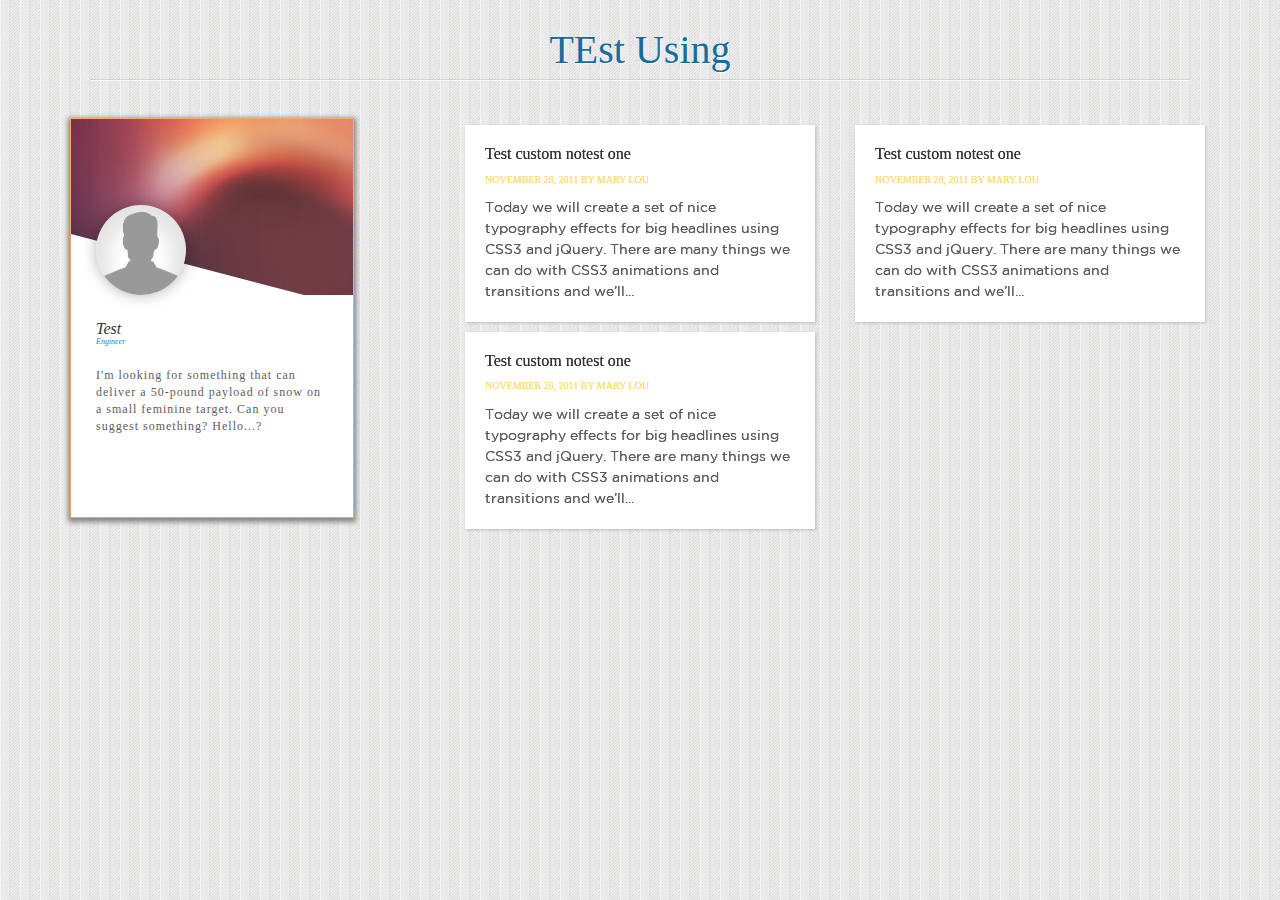
<file: index.html>
<!DOCTYPE html>
<html lang="en">
    <head>
        <meta charset="utf-8">
        <meta http-equiv="X-UA-Compatible" content="IE=edge">
        <meta name="viewport" content="width=device-width, initial-scale=1">

        <!-- Bootstrap -->
        <link href="css/bootstrap.min.css" rel="stylesheet">
        <!-- Custom Styles -->
        <link rel="stylesheet" type="text/css" href="css/custom_styles.css" />
        <link rel="stylesheet" type="text/css" href="css/box_blur.css" />

    </head>
    <body>

        <div class="container">
            <header>
                <h1>TEst Using </h1>

            </header>
            <div class="row">
                <div class="col-xs-12 col-sm-4">
                    <div class="profile_css">
                        <div class="tesx">
                            <img src="images/back-profile.jpg" alt="sample87">
                            <div class="profile_caption">
                                <img src="images/default.jpg" alt="profile-sample4" class="profile">
                                <h2>Test <span>Engineer</span></h2>
                                <p>I'm looking for something that can deliver a 50-pound payload of snow on a small feminine target. Can you suggest something? Hello...? </p>
                                <a href="#" class="follow">Follow</a>
                                <a href="#" class="info">More Info</a>
                            </div>
                        </div>
                    </div>
                </div>
                <div class="col-xs-12 col-sm-8">
                    <div class="ib-container " id="ib-container">

                        <div class="row">
                            <div class="col-xs-12 col-sm-6"> 
                                <article class="">
                                    <header>
                                        <h3><a href="#">Test custom notest one</a></h3>
                                        <span>November 28, 2011 by Mary Lou</span>
                                    </header>
                                    <p>Today we will create a set of nice typography effects for big headlines using CSS3 and jQuery. There are many things we can do with CSS3 animations and transitions and we’ll...</p>
                                </article>
                            </div>
                            <div class="col-xs-12 col-sm-6"> 
                                <article class="">
                                    <header>
                                        <h3><a href="#">Test custom notest one</a></h3>
                                        <span>November 28, 2011 by Mary Lou</span>
                                    </header>
                                    <p>Today we will create a set of nice typography effects for big headlines using CSS3 and jQuery. There are many things we can do with CSS3 animations and transitions and we’ll...</p>
                                </article>
                            </div>
                            <div class="col-xs-12 col-sm-6"> 
                                <article class="">
                                    <header>
                                        <h3><a href="#">Test custom notest one</a></h3>
                                        <span>November 28, 2011 by Mary Lou</span>
                                    </header>
                                    <p>Today we will create a set of nice typography effects for big headlines using CSS3 and jQuery. There are many things we can do with CSS3 animations and transitions and we’ll...</p>
                                </article>
                            </div>
                        </div>
                    </div>
                </div>
            </div>
        </div>
				
				<footer>
				<div class="footer_content">
				</div>
				
				
				
				</footer>








        <script type="text/javascript" src="http://ajax.googleapis.com/ajax/libs/jquery/1.7.1/jquery.min.js"></script>
        <script type="text/javascript">
            $(function () {

                var $container = $('#ib-container'),
                        $articles = $container.children('article'),
                        timeout;

                $articles.on('mouseenter', function (event) {

                    var $article = $(this);
                    clearTimeout(timeout);
                    timeout = setTimeout(function () {

                        if ($article.hasClass('active'))
                            return false;

                        $articles.not($article.removeClass('blur').addClass('active'))
                                .removeClass('active')
                                .addClass('blur');

                    }, 65);

                });

                $container.on('mouseleave', function (event) {

                    clearTimeout(timeout);
                    $articles.removeClass('active blur');

                });

            });
        </script>
        <script src="js/bootstrap.min.js"></script>
    </body>
</html>
</file>
<file: css/box_blur.css>
.ib-container{
	position: relative;

	margin: 30px auto;
	display: block;
}
.ib-container:before,
.ib-container:after {
    content:"";
    display:table;
}
.ib-container:after {
    clear:both;
}
.ib-container article{
	display: block;

	height: auto;
	background: #fff;
	cursor: pointer;
	float: left;
	border: 10px solid #fff;
	text-align: left;
	text-transform: none;
	margin: 15px;
	z-index: 1;
	-webkit-backface-visibility: hidden;
	box-shadow: 
		0px 0px 0px 10px rgba(255,255,255,1), 
		1px 1px 3px 10px rgba(0,0,0,0.2);
	-webkit-transition: 
		opacity 0.4s linear, 
		-webkit-transform 0.4s ease-in-out, 
		box-shadow 0.4s ease-in-out;
	-moz-transition: 
		opacity 0.4s linear, 
		-moz-transform 0.4s ease-in-out, 
		box-shadow 0.4s ease-in-out;
	-o-transition: 
		opacity 0.4s linear, 
		-o-transform 0.4s ease-in-out, 
		box-shadow 0.4s ease-in-out;
	-ms-transition: 
		opacity 0.4s linear, 
		-ms-transform 0.4s ease-in-out, 
		box-shadow 0.4s ease-in-out;
	transition: 
		opacity 0.4s linear, 
		transform 0.4s ease-in-out, 
		box-shadow 0.4s ease-in-out;

}
.ib-container h3 a{
	font-size: 16px;
	font-weight: 400;
	color: #000;
	color: rgba(0, 0, 0, 1);
	text-shadow: 0px 0px 0px rgba(0, 0, 0, 1);
	opacity: 0.8;
}
.ib-container article header span{
	font-size: 10px;
	font-family: "Big Caslon", "Book Antiqua", "Palatino Linotype", Georgia, serif;
	padding: 10px 0;
	display: block;
	color: #FFD252;
	color: rgba(255, 210, 82, 1);
	text-shadow: 0px 0px 0px rgba(255, 210, 82, 1);
	text-transform: uppercase;
	opacity: 0.8;
}
.ib-container article p{
font-family: 'gotham_book';
	font-size: 14px;
	line-height: 13px;
	color: #333;
	color: rgba(51, 51, 51, 1);
	text-shadow: 0px 0px 0px rgba(51, 51, 51, 1);
	opacity: 0.8;
	line-height: 1.5;
}
.ib-container h3 a,
.ib-container article header span,
.ib-container article p{
	-webkit-transition: 
		opacity 0.2s linear, 
		text-shadow 0.5s ease-in-out, 
		color 0.5s ease-in-out;
	-moz-transition: 
		opacity 0.2s linear, 
		text-shadow 0.5s ease-in-out, 
		color 0.5s ease-in-out;
	-o-transition: 
		opacity 0.2s linear, 
		text-shadow 0.5s ease-in-out, 
		color 0.5s ease-in-out;
	-ms-transition: 
		opacity 0.2s linear, 
		text-shadow 0.5s ease-in-out, 
		color 0.5s ease-in-out;
	transition: 
		opacity 0.2s linear, 
		text-shadow 0.5s ease-in-out, 
		color 0.5s ease-in-out;
}
/* Hover Style for all the items: blur, scale down*/
.ib-container article.blur{
	box-shadow: 0px 0px 20px 10px rgba(255,255,255,1);
	-webkit-transform: scale(0.9);
	-moz-transform: scale(0.9);
	-o-transform: scale(0.9);
	-ms-transform: scale(0.9);
	transform: scale(0.9);
	opacity: 0.7;
}
.ib-container article.blur h3 a{
	text-shadow: 0px 0px 10px rgba(0, 0, 0, 0.9);
	color: rgba(0, 0, 0, 0);
	opacity: 0.5;
}
.ib-container article.blur header span{
	text-shadow: 0px 0px 10px rgba(255, 210, 82, 0.9);
	color: rgba(255, 210, 82, 0);
	opacity: 0.5;
	}
.ib-container article.blur  p{
	text-shadow: 0px 0px 10px rgba(51, 51, 51, 0.9);
	color: rgba(51, 51, 51, 0);
	opacity: 0.5;
}

/* Hover Style for single item: scale up */
.ib-container article.active{
	-webkit-transform: scale(1.05);
	-moz-transform: scale(1.05);
	-o-transform: scale(1.05);
	-ms-transform: scale(1.05);
	transform: scale(1.05);
	box-shadow: 
		0px 0px 0px 10px rgba(255,255,255,1), 
		1px 11px 15px 10px rgba(0,0,0,0.4);
	z-index: 100;	
	opacity: 1;
}
.ib-container article.active h3 a,
.ib-container article.active header span,
.ib-container article.active p{
	opacity; 1;
}
</file>
<file: css/custom_styles.css>
/* CSS reset */
body,div,dl,dt,dd,ul,ol,li,h1,h2,h3,h4,h5,h6,pre,form,fieldset,input,textarea,p,blockquote,th,td { 
	margin:0;
	padding:0;
}
html,body {
	margin:0;
	padding:0;
}
table {
	border-collapse:collapse;
	border-spacing:0;
}
fieldset,img { 
	border:0;
}
input{
	border:1px solid #b0b0b0;
	padding:3px 5px 4px;
	color:#979797;
	width:190px;
	}
address,caption,cite,code,dfn,th,var {
	font-style:normal;
	font-weight:normal;
}
ol,ul {
	list-style:none;
}
caption,th {
	text-align:left;
}
h1,h2,h3,h4,h5,h6 {
	font-size:100%;
	font-weight:normal;
}
q:before,q:after {
	content:'';
}
abbr,acronym { border:0;
}
/* Fonts */

@font-face {
    font-family: 'gotham_book';
    src: url('fonts/ufonts.com_gotham-book.ttf') ormat('truetype');
    src: url('fonts/ufonts.com_gotham-book.woff') format('woff');
       font-weight: normal;
    font-style: normal;
}

@font-face {
    font-family: 'Hobo Std';
    src: url('fonts/HoboStd.otf') ormat('truetype');
    
}





/* General Demo Style */
body{
	font-family: Constantia, Palatino, "Palatino Linotype", "Palatino LT STD", Georgia, serif;
	background: #ddd url(../images/bg.png) repeat top left;
	font-weight: 400;
	font-size: 15px;
	color: #333;
}
a{
	color: #333;
	text-decoration: none;
}

.clr{
	clear: both;
}
.container > header{
	padding: 30px 30px 10px 30px;
	margin: 0px 20px 10px 20px;
	position: relative;
	display: block;
}
.container > header:after{
	content: '';
	height: 1px;
	width: 100%;
	position: absolute;
	bottom: 0px;
	left: 0px;
	background: rgba(0,0,0,0.1);
	box-shadow: 0px 1px 0px 0px rgba(255,255,255,0.7);
}
h1{
	font-family: 'Hobo Std';
	color: #186b9e;
    font-size: 40px;
    font-weight: 300;
    line-height: 40px;
    margin: 0;
    position: relative;
    text-shadow: 1px 1px 1px rgba(255, 255, 255, 0.7);
    text-align: center;
}
h1 span{
	color: #ffd252;
	text-shadow: 0px 1px 1px rgba(0,0,0,0.3);
}
h2{
	font-size: 16px;
	font-style: italic;
	padding: 0px 0px 15px 0px;
}
/* Header Style */
.header{
	font-family:'Arial Narrow', Arial, sans-serif;
	line-height: 24px;
	font-size: 11px;
	background: #000;
	opacity: 0.9;
	text-transform: uppercase;
	z-index: 9999;
	position: relative;
	-moz-box-shadow: 1px 0px 2px #000;
	-webkit-box-shadow: 1px 0px 2px #000;
	box-shadow: 1px 0px 2px #000;
}
.header a{
	padding: 0px 10px;
	letter-spacing: 1px;
	color: #ddd;
	display: block;
	float: left;
}
.header a:hover{
	color: #fff;
}
.header span.right{
	float: right;
}
.header span.right a{
	float: none;
	display: inline;
}
p.demos{
	font-family: 'BebasNeueRegular', 'Arial Narrow', Arial, sans-serif;
    text-align:center;
	display: block;
	line-height: 30px;
	padding: 20px 0px;
}
p.demos a{
    display: inline-block;
	width: 60px;
	height: 60px;
	background: #222;
	margin: 0px 4px;
	color: #fff;
	line-height: 60px;
	-webkit-border-radius: 30px;
	-moz-border-radius: 30px;
	border-radius: 50%;
	font-size: 16px;
	-webkit-transition: all 0.2s linear;
	-moz-transition: all 0.2s linear;
	-o-transition: all 0.2s linear;
	-ms-transition: all 0.2s linear;
	transition: all 0.2s linear;
	-webkit-box-shadow: 0px 0px 0px 10px rgba(0,0,0,0.2);
	-moz-box-shadow: 0px 0px 0px 10px rgba(0,0,0,0.2);
	box-shadow: 0px 0px 0px 10px rgba(0,0,0,0.2);
}

p.demos a:hover{
	opacity: 0.7;
}
p.demos a.current-demo,
p.demos a.current-demo:hover{
	background: #ffd252;

}

<!-- Pofile styles -->

.profile_css {
  font-family: 'Roboto', Arial, sans-serif;
  position: relative;
  float: left;
  overflow: hidden;
  margin: 10px 1%;
  min-width: 230px;
  max-width: 315px;
 
  color: #ffffff;
  text-align: left;
  line-height: 1.4em;
  background-color: #fff;
}
.profile_css * {
  -webkit-box-sizing: border-box;
  box-sizing: border-box;
  -webkit-transition: all 0.25s ease;
  transition: all 0.25s ease;
}
.profile_css img {
  max-width: 100%;
  vertical-align: top;
  opacity: 0.85;
}
.profile_css .profile_caption {
  width: 100%;
  background-color: #fff;
  padding: 25px;
  position: relative;
}
.profile_css .profile_caption:before {
  position: absolute;
  content: '';
  bottom: 100%;
  left: 0;
  width: 0;
  height: 0;
  border-style: solid;
  border-width: 61px 0 0 233px;
  border-color: transparent transparent transparent #fff;
}
.profile_css .profile_caption a {
  padding: 5px;
  border: 1px solid #ffffff;
  color: #ffffff;
  font-size: 0.7em;
  text-transform: uppercase;
  margin: 10px 0;
  display: inline-block;
  opacity: 0.65;
  width: 47%;
  text-align: center;
  text-decoration: none;
  font-weight: 600;
  letter-spacing: 1px;
}
.profile_css .profile_caption a:hover {
  opacity: 1;
}
.profile_css .profile {
  border-radius: 50%;
  position: absolute;
  bottom: 100%;
  left: 25px;
  z-index: 1;
  max-width: 90px;
  opacity: 1;
  box-shadow: 0 0 15px rgba(0, 0, 0, 0.3);
}
.profile_css .follow {
  margin-right: 4%;
  border-color: #2980b9;
  color: #2980b9;
}
.profile_css h2 {
  margin: 0 0 5px;
  font-weight: 300;
}
.profile_css h2 span {
  display: block;
  font-size: 0.5em;
  color: #2980b9;
}
.profile_css p {
  margin: 0 0 10px;
  font-size: 0.8em;
  letter-spacing: 1px;
  opacity: 0.8;
}
.tesx {
    border: 1px solid #F3A872;
    max-width: 79%;
    box-shadow: 0 2px 5px 2px #848484;
		 margin-top: 28px;
}










/* Small devices (tablets, 768px and up) */
@media only screen and (max-width:992px) {
	
	.tesx {
    max-width: 100%;
    width: 100%;
}
</file>
